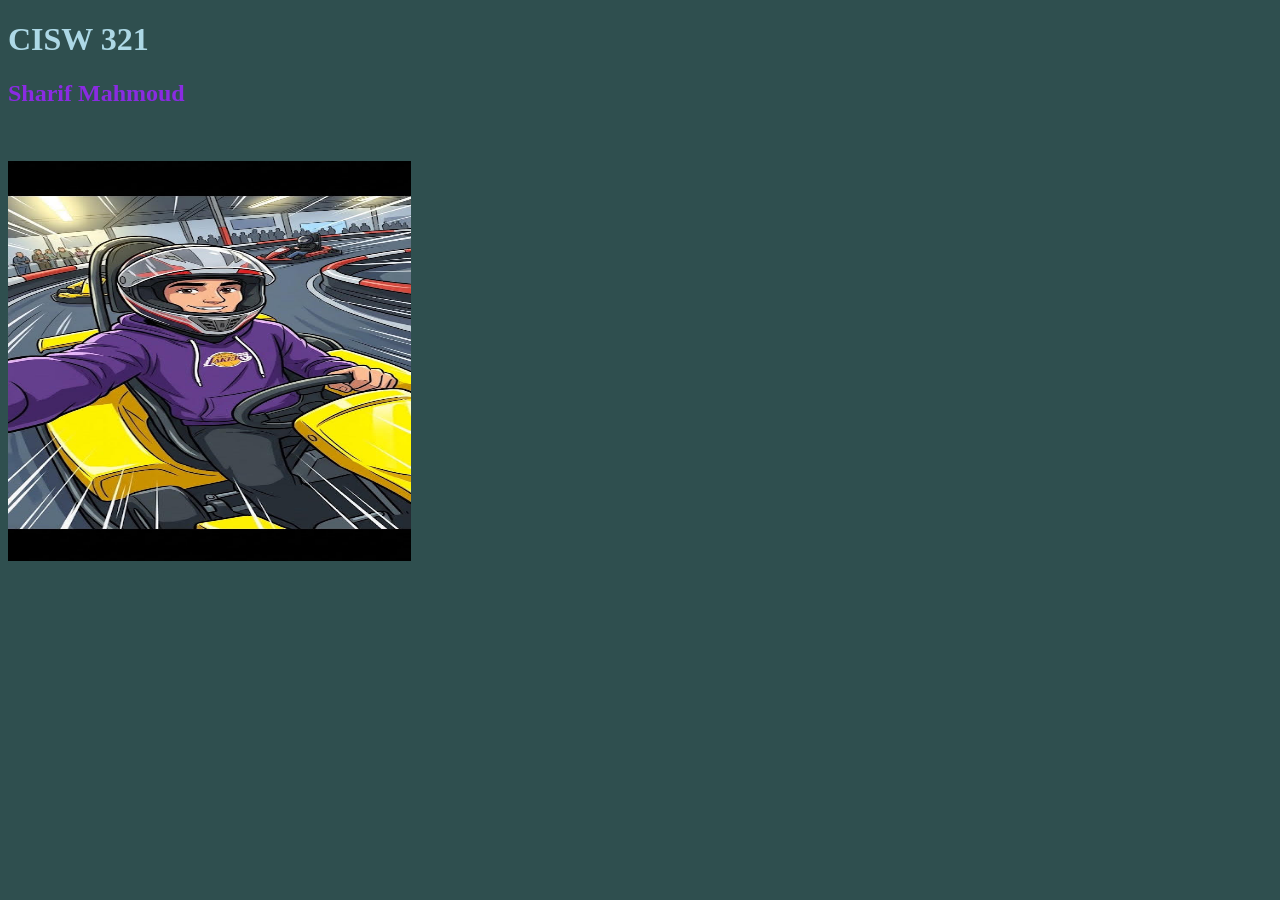
<file: index.html>
<!doctype html>
<html>
<head>
<meta charset="utf-8">
<title>CISW 321 Sharif Mahmoud</title>
	<style>
body {background-color: darkslategray;}
h1   {color: lightblue;}
h2    {color: blueviolet;}
</style>
</head>

<body>
<h1> CISW 321</h1>
	
<h2>Sharif Mahmoud</h2>
<p>&nbsp;</p>
<img src="Sharif In gokart.jpg" width="403" height="400" alt=""/>
</body>
</html>
</file>
